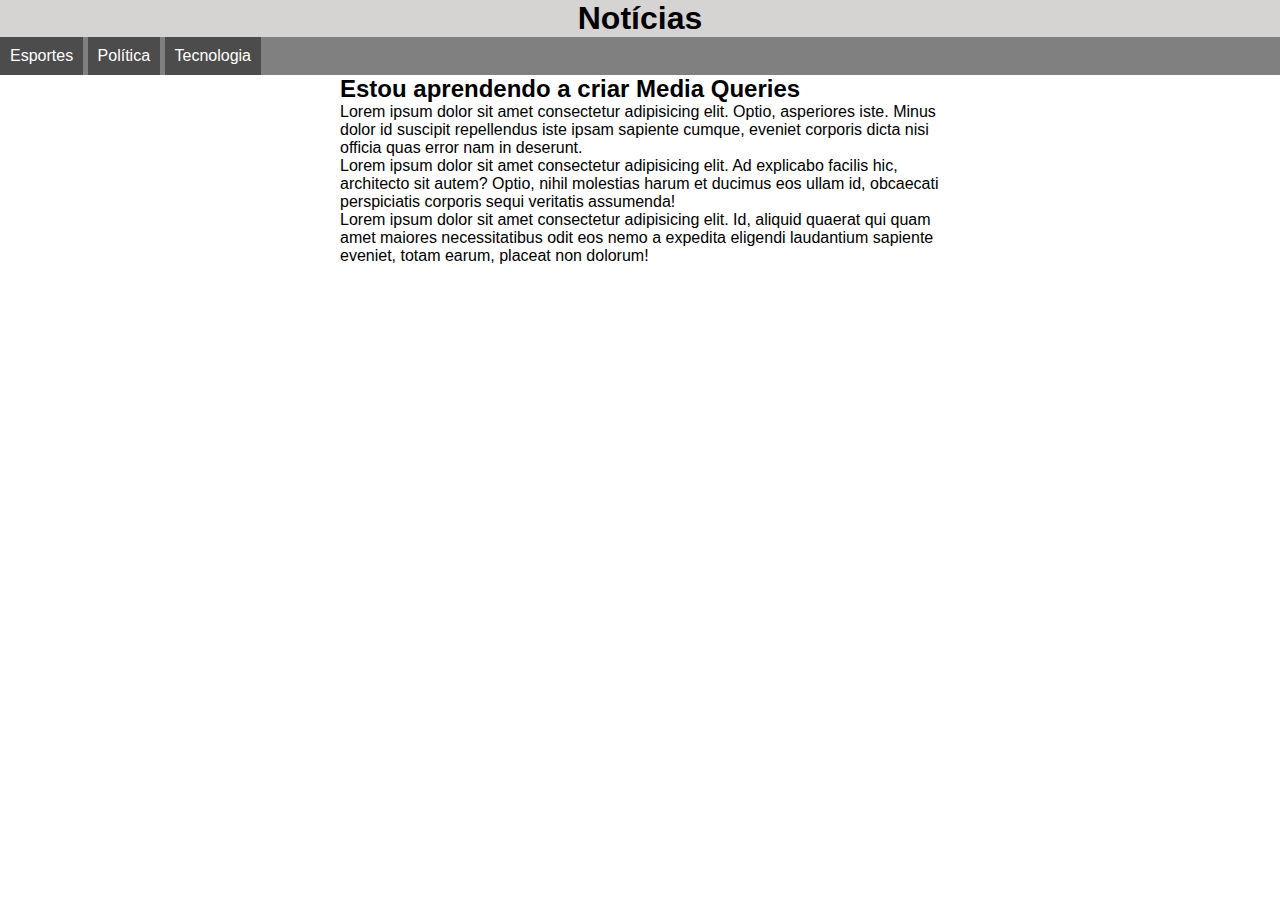
<file: mq001/index.html>
<!DOCTYPE html>
<html lang="pt-br">
<head>
    <meta charset="UTF-8">
    <meta name="viewport" content="width=device-width, initial-scale=1.0">
    <title>Media Query</title>
    <!--CHAMADAS DE MEDIA QUERY-->
    <link rel="stylesheet" href="estilos/tela.css" media="screen">
    <link rel="stylesheet" href="estilos/impressora.css" media="print">
</head>
<body>
    <header>
        <h1>Notícias</h1>
        <menu>
            <ul>
                <li>Esportes</li>
                <li>Política</li>
                <li>Tecnologia</li>
            </ul>
        </menu>
    </header>
    <main>
        <article>
            <h2>Estou aprendendo a criar Media Queries</h2>
            <p>Lorem ipsum dolor sit amet consectetur adipisicing elit. Optio, asperiores iste. Minus dolor id suscipit repellendus iste ipsam sapiente cumque, eveniet corporis dicta nisi officia quas error nam in deserunt.</p>

            <p>Lorem ipsum dolor sit amet consectetur adipisicing elit. Ad explicabo facilis hic, architecto sit autem? Optio, nihil molestias harum et ducimus eos ullam id, obcaecati perspiciatis corporis sequi veritatis assumenda!</p>

            <p>Lorem ipsum dolor sit amet consectetur adipisicing elit. Id, aliquid quaerat qui quam amet maiores necessitatibus odit eos nemo a expedita eligendi laudantium sapiente eveniet, totam earum, placeat non dolorum!</p>
        </article>
    </main>
</body>
</html>
</file>
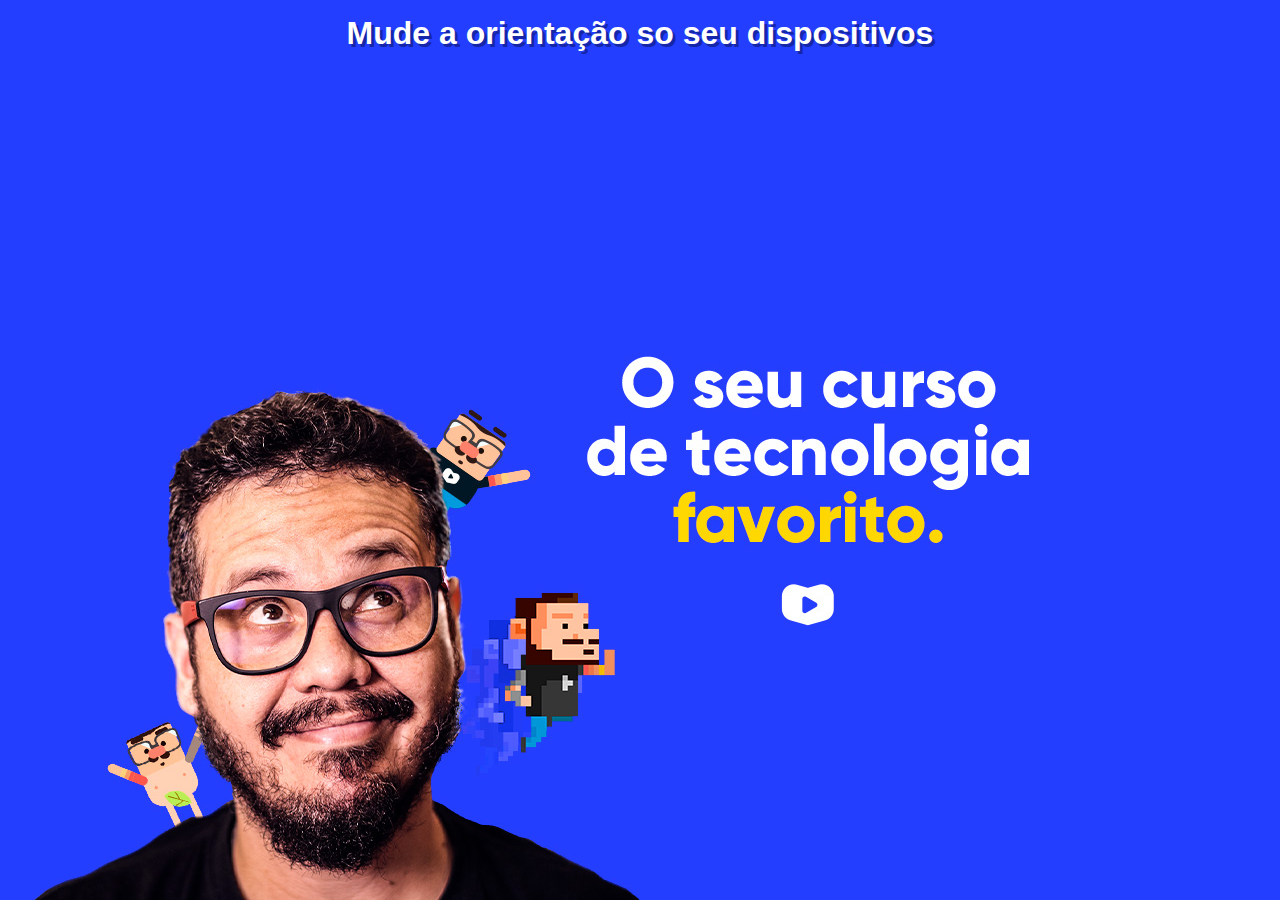
<file: mq002/index.html>
<!DOCTYPE html>
<html lang="pt-br">
<head>
    <meta charset="UTF-8">
    <meta name="viewport" content="width=device-width, initial-scale=1.0">
    <title>Media Query</title>
    <link rel="stylesheet" href="estilos/style.css" media="all">
    <link rel="stylesheet" href="estilos/retrato.css" media="screen and (orientation: portrait)">
    <link rel="stylesheet" href="estilos/paisagem.css" media="screen and (orientation: landscape)">
</head>
<body>
    <h1>Mude a orientação so seu dispositivos</h1>
</body>
</html>
</file>
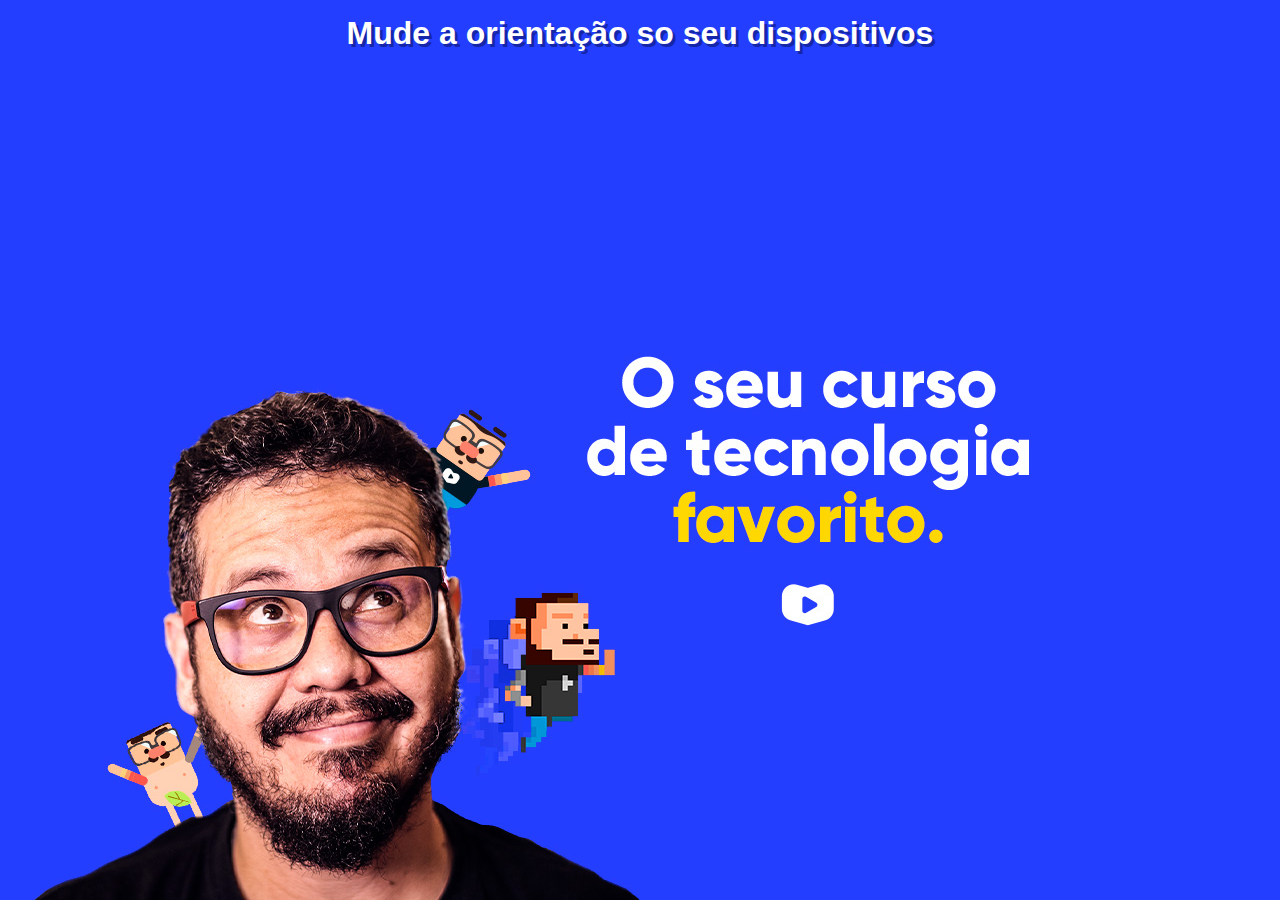
<file: mq003/index.html>
<!DOCTYPE html>
<html lang="pt-br">
<head>
    <meta charset="UTF-8">
    <meta name="viewport" content="width=device-width, initial-scale=1.0">
    <title>Media Query</title>
    <link rel="stylesheet" href="estilos/style.css">
</head>
<body>
    <h1>Mude a orientação so seu dispositivos</h1>
</body>
</html>
</file>
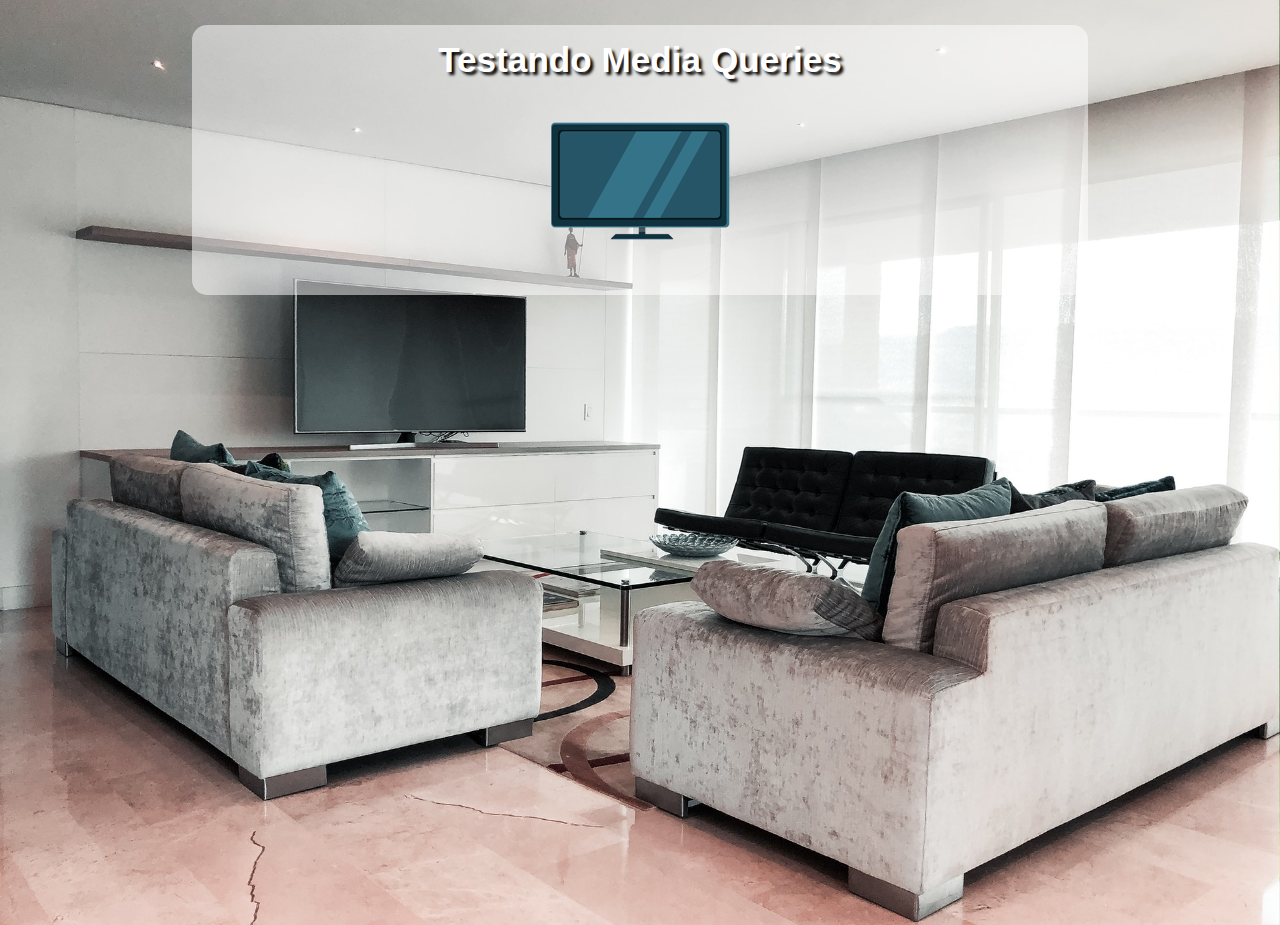
<file: mq004/index.html>
<!DOCTYPE html>
<html lang="pt-br">
<head>
    <meta charset="UTF-8">
    <meta name="viewport" content="width=device-width, initial-scale=1.0">
    <title>Media Query</title>
    <link rel="stylesheet" href="estilos/style.css" media="all">
    <link rel="stylesheet" href="estilos/media-query.css">
</head>
<body>
    <main>
        <h1>Testando Media Queries</h1>
        <img id="phone" src="imagens/icon-phone.png" alt="smartphone">
        <img id="tablete" src="imagens/icon-tablet.png" alt="tablete">
        <img id="print" src="imagens/icon-print.png" alt="impressão">
        <img id="pc" src="imagens/icon-pc.png" alt="desktop">
        <img id="tv" src="imagens/icon-tv.png" alt="televisão">
    </main>
</body>
</html>
</file>
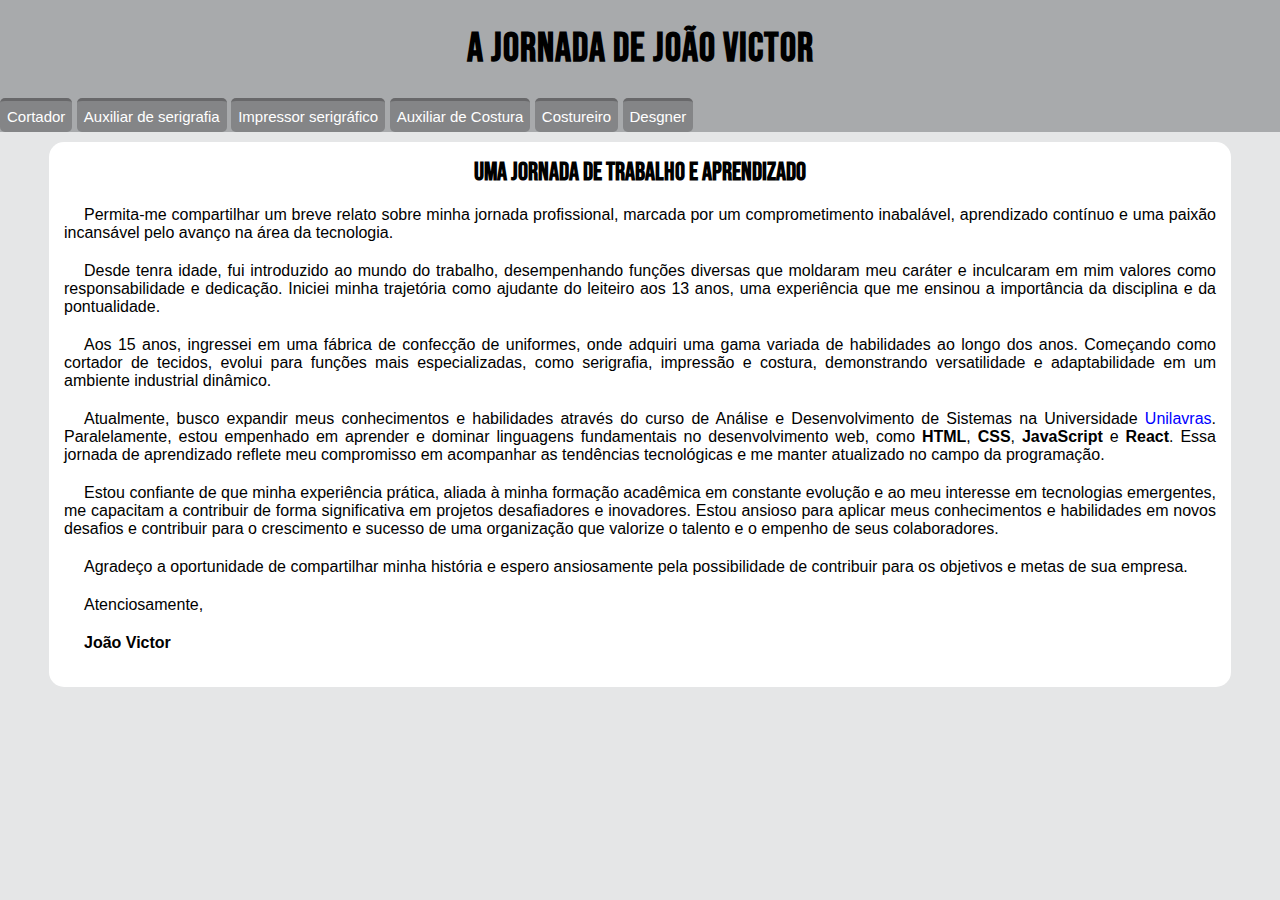
<file: mq005/index.html>
<!DOCTYPE html>
<html lang="pt-br">
<head>
    <meta charset="UTF-8">
    <meta name="viewport" content="width=device-width, initial-scale=1.0">
    <title>A Jornada de João Victor</title>
    <link href="https://fonts.googleapis.com/icon?family=Material+Icons" rel="stylesheet">
    <link rel="stylesheet" href="estilos/style.css">
    <link rel="stylesheet" href="estilo/media-query.css">
</head>
<body>
    <header>
        <h1>A Jornada de João Victor</h1>
        <span id="burger" class="material-icons" onclick="clickMenu()">menu</span>
        <menu id="itens">
            <ul>
                <li><a href="#">Cortador</a></li>
                <li><a href="#">Auxiliar de serigrafia</a></li>
                <li><a href="#">Impressor serigráfico</a></li>
                <li><a href="#">Auxiliar de Costura</a></li>
                <li><a href="#">Costureiro</a></li>
                <li><a href="#">Desgner</a></li>
            </ul>
        </menu>
    </header>
    <main>
        <article>
            <h2>Uma Jornada de Trabalho e Aprendizado</h2><br>

            <p>
                Permita-me compartilhar um breve relato sobre minha jornada profissional, marcada por um comprometimento inabalável, aprendizado contínuo e uma paixão incansável pelo avanço na área da tecnologia.
            </p>

            <p>Desde tenra idade, fui introduzido ao mundo do trabalho, desempenhando funções diversas que moldaram meu caráter e inculcaram em mim valores como responsabilidade e dedicação. Iniciei minha trajetória como ajudante do leiteiro aos 13 anos, uma experiência que me ensinou a importância da disciplina e da pontualidade.</p>

            <p>Aos 15 anos, ingressei em uma fábrica de confecção de uniformes, onde adquiri uma gama variada de habilidades ao longo dos anos. Começando como cortador de tecidos, evolui para funções mais especializadas, como serigrafia, impressão e costura, demonstrando versatilidade e adaptabilidade em um ambiente industrial dinâmico.</p>

            <p>Atualmente, busco expandir meus conhecimentos e habilidades através do curso de Análise e Desenvolvimento de Sistemas na Universidade <a href="https://unilavras.edu.br/" target="_blank">Unilavras</a>. Paralelamente, estou empenhado em aprender e dominar linguagens fundamentais no desenvolvimento web, como <strong>HTML</strong>, <strong>CSS</strong>, <strong>JavaScript</strong> e <strong>React</strong>. Essa jornada de aprendizado reflete meu compromisso em acompanhar as tendências tecnológicas e me manter atualizado no campo da programação.</p>

            <p>Estou confiante de que minha experiência prática, aliada à minha formação acadêmica em constante evolução e ao meu interesse em tecnologias emergentes, me capacitam a contribuir de forma significativa em projetos desafiadores e inovadores. Estou ansioso para aplicar meus conhecimentos e habilidades em novos desafios e contribuir para o crescimento e sucesso de uma organização que valorize o talento e o empenho de seus colaboradores.</p>

            <p>Agradeço a oportunidade de compartilhar minha história e espero ansiosamente pela possibilidade de contribuir para os objetivos e metas de sua empresa.</p>

            <p>Atenciosamente,</p>
            <p><strong>João Victor</strong></p>
            
        </article>
    </main>
    <script>
        function clickMenu() {
            if (itens.style.display =='block') {
                itens.style.display = 'none'
            }
            else {
                itens.style.display = 'block'
            }
        }
    </script>
</body>
</html>
</file>
<file: mq001/estilos/tela.css>
@charset "UTF-8";

/* ESTILO PARA TELAS */

* {
    margin: 0px;
    padding: 0px;
}

html {
    font-family: Arial, Helvetica, sans-serif;
    font-size: 1em;
}

header {
    background-color: rgb(214, 211, 211);
}

header > h1 {
    text-align: center;
}

menu ul {
    list-style-type: none;
    background-color: gray;
}

menu li {
    background-color: rgb(77, 76, 76);
    color: white;
    display: inline-block;
    padding: 10px;
}

article {
    width: 600px;
    display: block;
    margin: auto;
}
</file>
<file: mq001/estilos/impressora.css>
@charset "UTF-8";

/* ESTILO PARA IMPRESSORAS */

* {
    margin: 10px;
    padding: 10px;
}

html {
    font-family: 'Courier New', Courier, monospace;
    font-size: 1em;
    line-height: 1.5em;
}

menu {
    font-display: none;
}

article {
    width: 100%;
}

article::after {
    content: 'Esse artigo foi impresso através do site www.cursoemvideo.com';
}
</file>
<file: mq002/estilos/style.css>
@charset "UTF-8";


/* CONFIGURAÇÕES GERAIS */

* {
    margin: 0px;
    padding: 0px;
    font-family: Arial, Helvetica, sans-serif;
}

html, body {
    width: 100vw;
    height: 100vh;
    background-color: #233eff;
    background-size: contain;
    background-repeat: no-repeat;
}

h1 {
    color: white;
    text-shadow: 3px 3px 0px #1526a7;
    text-align: center;
    padding: 15px;
}
</file>
<file: mq002/estilos/retrato.css>
@charset "UTF-8";


/* APARELHO EM PÉ (portrait) */

body {
    background-image: url(../imagens/cev-portrait.jpg);
    background-position: center bottom;
}
</file>
<file: mq002/estilos/paisagem.css>
@charset "UTF-8";


/* APARELHO DEITADO (landscape */

body {
    background-image: url(../imagens/cev-landscape.jpg);
    background-position: left bottom;
}
</file>
<file: mq003/estilos/style.css>
@charset "UTF-8";


* {
    margin: 0px;
    padding: 0px;
    font-family: Arial, Helvetica, sans-serif;
}

html, body {
width: 100vw;
    height: 100vh;
    background-color: #233eff;
    background-size: contain;
    background-repeat: no-repeat;
}

h1 {
    color: white;
    text-shadow: 3px 3px 0px #1526a7;
    text-align: center;
    padding: 15px;
}
/* Declarações retrato */
@media screen and (orientation: portrait) {
    body {
        background-image: url(../imagens/cev-portrait.jpg);
        background-position: center bottom;
    }
}
/* Declarações paissagem */
@media screen and (orientation: landscape) {
    body {
        background-image: url(../imagens/cev-landscape.jpg);
        background-position: left bottom;
    }
}
</file>
<file: mq004/estilos/style.css>
@charset "UTF-8";

/* versão mobile-first */

* {
    font-family: Arial, Helvetica, sans-serif;
    font-size: 1.3em;
    margin: 0px;
    padding: 0px;
    box-sizing: border-box;
}

body {
    height: 100vh;
}

body {
    background: black url(../imagens/back-phone.jpg) no-repeat;
    background-size: cover;
    background-position: center center;
}

main {
    background-color: rgba(255, 255, 255, 0.514);
    width: 70vw;
    margin: auto;
    margin-top: 25px;
    border-radius: 15px;
    padding: 15px;
}

h1 {
    text-align: center;
    color: white;
    text-shadow: 3px 3px 3px black;
    font-size: 1em;
}

img {
    display: block;
    margin: auto;
}

img#phone {display: block;} /* APARECER IMAGEM */
img#tablete {display: none;} /* SUMIR COM IMAGEM */
img#print {display: none;} /* SUMIR COM IMAGEM */
img#pc {display: none;} /* SUMIR COM IMAGEM */
img#tv {display: none;} /* SUMIR COM IMAGEM */
</file>
<file: mq004/estilos/media-query.css>
@charset "UTF-8";

/* todas as demais mídias */

/*--------------------------------------*/

/* typical device Breakpoints 
pequenas telas: até 600px
celular: 600px até 768px
tablete: 768 até 992px
desktop: 992 até 1200px
grandes telas: acima de 1200px
*/

@media print { /* IMPRESSÃO */
    * {
        font-family: 'Courier New', Courier, monospace;
    }

    body {
        background-image: url(../imagens/back-print.jpg); /* desnecessário */
    }

    main {
        border: 2px solid black;
    }

    main, h1 {
        text-shadow: none;
        color: black;
    }

        img#phone {display: none;}
        img#tablete {display: block; } 
        img#print {display: none; } 
        img#pc {display: none; } 
        img#tv {display: none; } 

}    

@media screen and (min-width: 768px) and (max-width: 992px) { /* TABLETE */
    * {
        font-family: 'Courier New', Courier, monospace;
    }

    body {
        background-image: url(../imagens/back-tablet.jpg);
    }
        img#phone {display: none;}
        img#tablete {display: block; } 
        img#print {display: none; } 
        img#pc {display: none; } 
        img#tv {display: none; } 
        
}


@media screen and (min-width: 992px) and (max-width: 1200px) { /* DESKTOP */
    body {
        background-image: url(../imagens/back-pc.jpg);
    }

        img#phone {display: none;}
        img#tablete {display: none; } 
        img#print {display: none; } 
        img#pc {display: block; } 
        img#tv {display: none; }
}

@media screen and (min-width: 1200px) { /* GRANDES TELAS */
    body {
        background-image: url(../imagens/back-tv.jpg);
    }

        img#phone {display: none;}
        img#tablete {display: none; } 
        img#print {display: none; } 
        img#pc {display: none; } 
        img#tv {display: block; }
}
</file>
<file: mq005/estilos/style.css>
@charset "UTF-8";

* {
    font-family: Arial, Helvetica, sans-serif;
    margin: 0;
    padding: 0;
}

@font-face {
    font-family: bebasneue;
    src: url(../BebasNeue-Regular.ttf) format(truetype);
}

body, html {
    background-color: #E5E6E7;
}

header {
    background-color: #A8AAAC;
}

header h1 {
    font-family: bebasneue;
    letter-spacing: 1px; 
    color: black;
    font-size: 40px;
    padding: 25px;
    text-align: center;
}

#burger {
    background-color: #848587;
    color: white;
    display: block;
    text-align: center;
    padding: 10px;
    cursor: pointer;
}

#burger:hover {
    background-color: #5c5d5e;
    color: black;
}

menu {
    display: none;
}

menu > ul {
    list-style-type: none;
}

menu a {
    font-size: 15px;
    display: block;
    padding: 7px;
    text-decoration: none;
    text-align: center;
    background-color: #848587;
    color: white;
    border-top: 3px solid rgba(0, 0, 0, 0.212);
    border-radius: 5px;
}

menu a:hover {
    background-color: #606162;
}

main {
    width: 90vw;
    background-color: white;
    margin: auto;
    margin-top: 10px;
    padding: 15px;
    border-radius: 15px;
}

main h2 {
    text-align: center;
    letter-spacing: 0,7px;
    font-size: 25px;
    font-family: bebasneue;
}

article p {
    text-align: justify;
    margin-bottom: 20px;
    text-indent: 20px;
}

main a {
    text-decoration: none;
    color: blue;
}

main a:hover {
    background-color: rgba(93, 93, 250, 0.315);
    border-radius: 5px;
}
</file>
<file: mq005/estilo/media-query.css>
@charset "UTF-8";

/* typical device Breakpoints 
pequenas telas: até 600px
celular: 600px até 768px
tablete: 768 até 992px
desktop: 992 até 1200px
grandes telas: acima de 1200px
*/

@media screen and (min-width: 768px) {
    #burger {
        display: none;
    }

    menu {
        display: block;
    }

    menu ul li {
        display: inline-block;
    }
}
</file>
